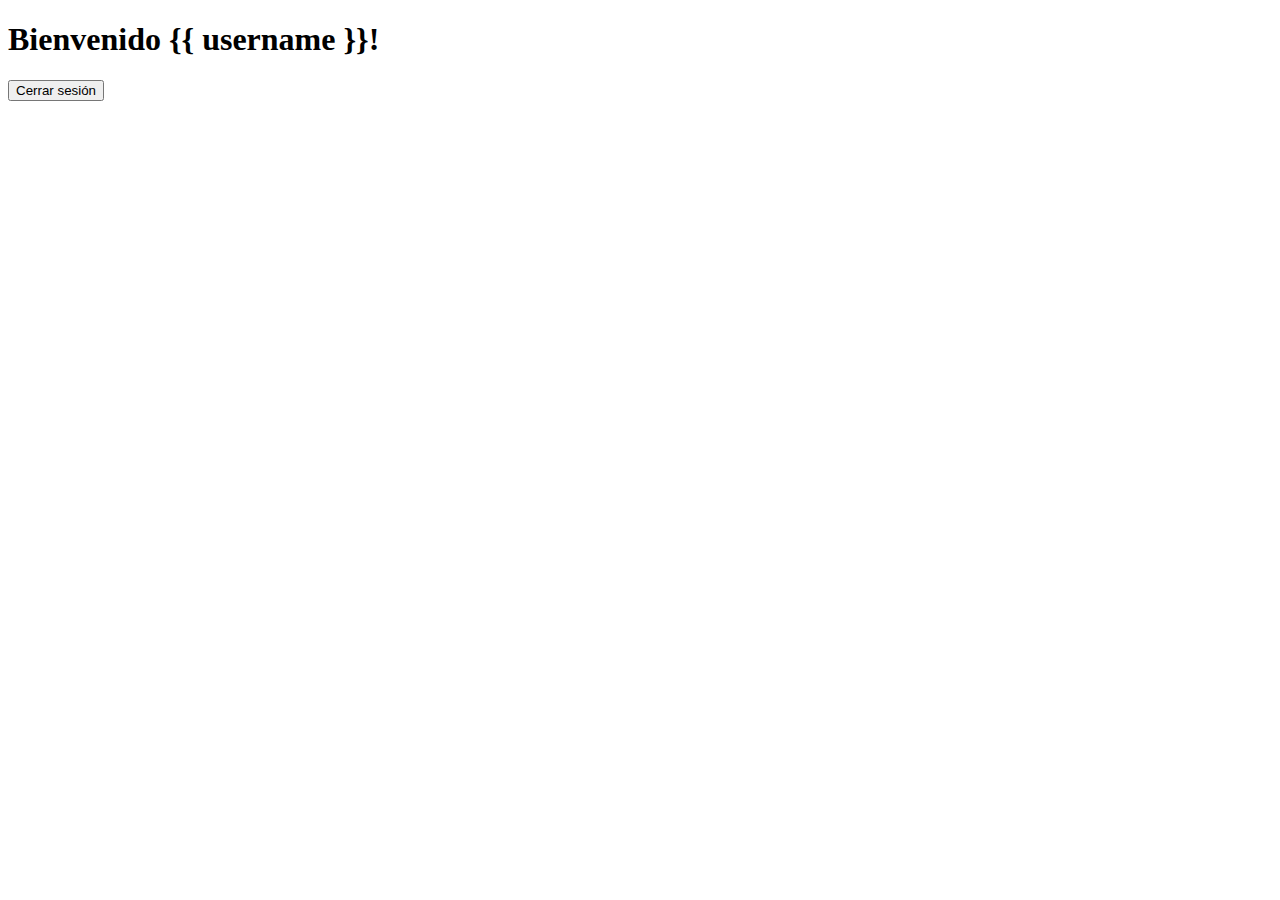
<file: project/python-services/frontend/templates/inicio.html>
<!DOCTYPE html>
<html>
<head>
    <title>Inicio</title>
</head>
<body>
    <h1>Bienvenido {{ username }}!</h1>
    <button onclick="logout()">Cerrar sesión</button>

    <script>
        function logout() {
            fetch("/logout")
                .then(() => window.location.href = "/login");
        }
    </script>
</body>
</html>
</file>
